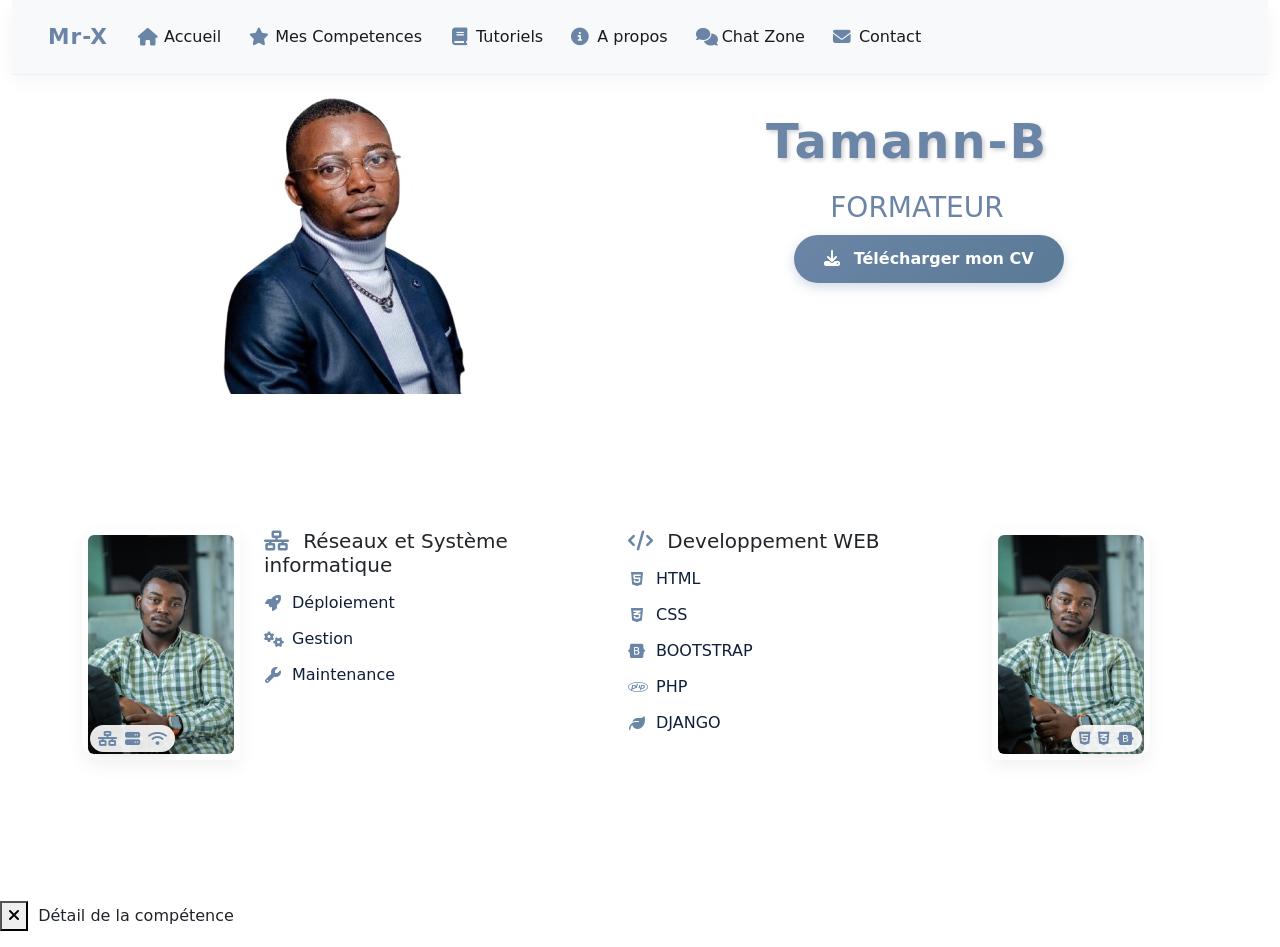
<file: index.html>
<!DOCTYPE html>
<html lang="fr">
<head>
    <meta charset="UTF-8">
    <meta name="viewport" content="width=device-width, initial-scale=1.0">
    <title>Accueil | Mr-X</title>
    <!--insertion du css-->
    <link rel="stylesheet" href="asset/css/bootstrap.min.css">
    <link rel="stylesheet" href="asset/css/style.css">
    <!-- Font Awesome CDN -->
    <link rel="stylesheet" href="https://cdnjs.cloudflare.com/ajax/libs/font-awesome/6.4.0/css/all.min.css">
</head>
<body>
    <!--l'entête de la page-->
    <header class="container-fluid">
        <nav class="navbar navbar-expand-lg bg-body-tertiary">
            <div class="container-fluid">
                <a class="navbar-brand" href="index.html">Mr-X</a>
                <button class="navbar-toggler" type="button" data-bs-toggle="collapse" data-bs-target="#navbarNav" aria-controls="navbarNav" aria-expanded="false" aria-label="Toggle navigation">
                <span class="navbar-toggler-icon"></span>
                </button>
                <div class="collapse navbar-collapse" id="navbarNav">
                <ul class="navbar-nav">
                    <li class="nav-item">
                        <a class="nav-link active" aria-current="page" href="#"><i class="fas fa-home"></i> Accueil</a>
                    </li>
                    <li class="nav-item">
                        <a class="nav-link" href="competence.html"><i class="fas fa-star"></i> Mes Competences</a>
                    </li>
                    <li class="nav-item">
                        <a class="nav-link" href="tuto.html"><i class="fas fa-book"></i> Tutoriels</a>
                    </li>
                    <li class="nav-item">
                        <a class="nav-link " href="apropos.html"><i class="fas fa-info-circle"></i> A propos</a>
                    </li>
                    <li class="nav-item">
                        <a class="nav-link" href="forum.html"><i class="fas fa-comments"></i> Chat Zone</a>
                    </li>
                    <li class="nav-item">
                        <a class="nav-link " href="contact.html"><i class="fas fa-envelope"></i> Contact</a>
                    </li>
                </ul>
                </div>
            </div>
        </nav>
    </header>

    <!--le contenu de la page-->
    <main class="container">
        <!--section de presentation-->
        <section class="presentation row mt-2 mb-2">
            <!--la zone de presentation-->
            <div class="row">
                <div class="col-sm-10 col-md-6 col-lg-6 text-center">
                    <div class="container_profile">
                        <img src="asset/Fichiers/Img/profil.PNG" alt="photo de profile">
                    </div>
                </div>
                <div class="col-sm-10 col-md-6 col-lg-6">
                    <div class="row" style="text-align: center;justify-content: center;align-content: center;margin-top: 30px;">
                        <div class="col-10">
                            <h1>Tamann-B</h1>
                        </div>
                        <div class="col-10 text-center">
                            <div class="profil_content">
                                <h3>
                                    <span>
                                        <span>Formateur</span>
                                        <span>IT support</span>
                                        <span>Dev FreeLance</span>
                                        <span>ingénieur reseau</span>
                                    </span>
                                </h3>
                            </div>
                        </div>

                        <div class="container_btn_cv mt-2 mb-2">
                            <a href="asset/Fichiers/Tamann_B.pdf" download=""><i class="fas fa-download"></i> Télécharger mon CV</a>
                        </div>

                    </div>
                </div>

                <!-- zone des domaines d'expertises-->
                 <div class="row mt-2">
                    <div class="col-sm-12 col-md-12 col-lg-6">
                        <div class="row">
                            <div class="col-sm-12 col-md-6 col-lg-4">
                                <div class="rx_pic">
                                    <img src="asset/Fichiers/Img/tamann.JPG" alt="pic network" class="img-fluid">
                                    <div class="rx_icons">
                                        <i class="fas fa-network-wired" title="Réseaux"></i>
                                        <i class="fas fa-server" title="Serveurs"></i>
                                        <i class="fas fa-wifi" title="Sans-fil"></i>
                                    </div>
                                </div>
                            </div>
                    
                        <div class="col-sm-12 col-md-6 col-lg-8">
                                    <h5><i class="fas fa-network-wired"></i> Réseaux et Système informatique</h5>
                                    <ul>
                                        <li><i class="fas fa-rocket"></i> Déploiement</li>
                                        <li><i class="fas fa-cogs"></i> Gestion</li>
                                        <li><i class="fas fa-wrench"></i> Maintenance</li>
                                    </ul>
                                </div>
                        </div>
                    </div>
                    <div class="col-sm-12 col-md-12 col-lg-6">
                        <div class="row">
                            <div class="col-sm-12 col-md-6 col-lg-8">
                                <h5><i class="fas fa-code"></i> Developpement WEB</h5>
                                <ul>
                                    <li><i class="fab fa-html5"></i> HTML</li>
                                    <li><i class="fab fa-css3-alt"></i> CSS</li>
                                    <li><i class="fab fa-bootstrap"></i> BOOTSTRAP</li>
                                    <li><i class="fab fa-php"></i> PHP</li>
                                    <li><i class="fas fa-leaf"></i> DJANGO</li>
                                </ul>
                            </div>
                            <div class="col-sm-12 col-md-6 col-lg-4">
                                <div class="dev_pic">
                                    <img src="asset/Fichiers/Img/tamann.JPG" alt="pic network" class="img-fluid">
                                    <div class="dev_icons">
                                        <i class="fab fa-html5" title="HTML5"></i>
                                        <i class="fab fa-css3-alt" title="CSS3"></i>
                                        <i class="fab fa-bootstrap" title="Bootstrap"></i>
                                    </div>
                                </div>
                            </div>
                        </div>
                    </div>
                 </div>
            </div>
        </section>
        <!--fin de la section de presentation-->

        <!--section apropos-->
        <section class="container-fluid mt-5 mb-5 apropos_zone d-none">

            <div class="row">
                <div class="col-sm-12 col-md-6 col-lg-6">
                    <h4 class="text-center py-3">Un tour sur ma personne</h4>
                    <p class="px-3">
                        <span class="nom_complet">bembe tamann sage destin</span> <br>
                        premier née d'une famille de trois garçon et une fille, detenteur d'une licence en Télécommuniaction et Réseau. 
                        ayant obtenu un bac en electrotechnique, juste après mon bac je me suis tourné vers le monde des it qui est un domaine très competitif et 
                        evoluant a vitesse grand v d'ou l'importance de toujours faire de son mieux de resté dans la course. <br>   bref parlons un peu de moi maintenant,
                        natif de Pointe noire la ville oceanne du congo brazzaville. 
                    </p>
                </div>
                <div class="col-sm-12 col-md-6 col-lg-6">
                    <div class="img_div">
                        <img src="asset/Fichiers/Img/tmn.PNG" alt="photo taff">
                    </div>
                </div>
            </div>

        </section>
        <!--fin de la section a propos-->
        
        <!--section skils-->
        <section class="container-fluid skils_zone d-none">
            <div class="row">
                <div class="col-10">
                    <img src="asset/Fichiers/Img/tmn.PNG" alt="photo tamann" class="img_fluid">
                    <h4 class="text-center py-2">mes compétences</h4>
                    <p>
                        L’apprentissage n’est jamais finis, chaque jour est un nouveau combat comme le dis le créneau un jour une nouvelle information. 
                        un informaticien est un étudiant a vie donc mon pc 
                        mon carnet mon stylo mes armes a vie 
                    </p>
                </div>
            </div>

            <div class="row mt-2">
                <div class="col-10">
                    <p class="text-center">Tamann B | Mr-X | &copy; Ghost</p>
                </div>
            </div>
        </section>
    </main>

    <!--insertion du js-->
    <script src="asset/js/bootstrap.bundle.min.js"></script>
    <script src="asset/js/main.js"></script>
</body>
</html>
</file>
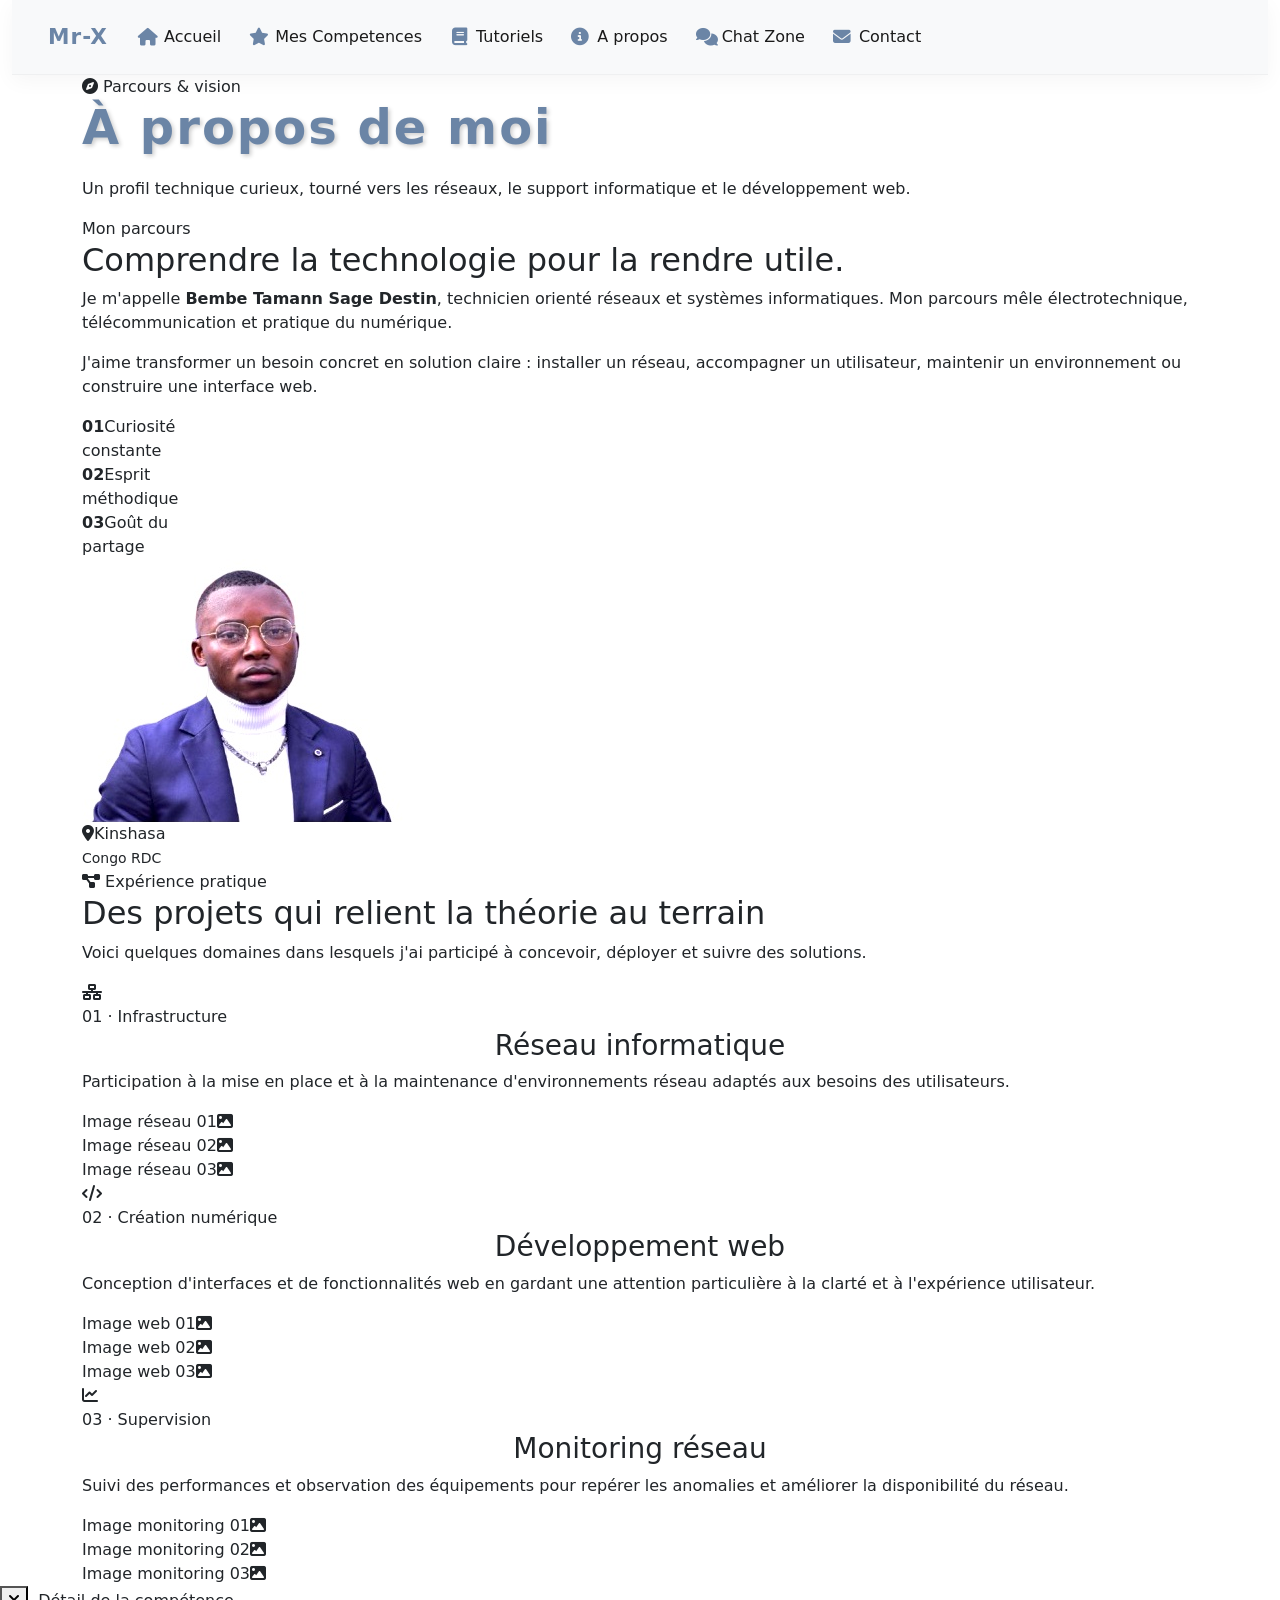
<file: apropos.html>
<!DOCTYPE html>
<html lang="fr">
<head>
    <meta charset="UTF-8">
    <meta name="viewport" content="width=device-width, initial-scale=1.0">
    <title>A propos | Mr-X</title>
    <!--insertion du css-->
    <link rel="stylesheet" href="asset/css/bootstrap.min.css">
    <link rel="stylesheet" href="asset/css/style.css">
    <!-- Font Awesome CDN -->
    <link rel="stylesheet" href="https://cdnjs.cloudflare.com/ajax/libs/font-awesome/6.4.0/css/all.min.css">
</head>
<body>
    <!--l'entête de la page-->
    <header class="container-fluid">
        <nav class="navbar navbar-expand-lg bg-body-tertiary">
            <div class="container-fluid">
                <a class="navbar-brand" href="index.html">Mr-X</a>
                <button class="navbar-toggler" type="button" data-bs-toggle="collapse" data-bs-target="#navbarNav" aria-controls="navbarNav" aria-expanded="false" aria-label="Toggle navigation">
                <span class="navbar-toggler-icon"></span>
                </button>
                <div class="collapse navbar-collapse" id="navbarNav">
                <ul class="navbar-nav">
                    <li class="nav-item">
                        <a class="nav-link active" aria-current="page" href="index.html"><i class="fas fa-home"></i> Accueil</a>
                    </li>
                    <li class="nav-item">
                        <a class="nav-link" href="competence.html"><i class="fas fa-star"></i> Mes Competences</a>
                    </li>
                    <li class="nav-item">
                        <a class="nav-link" href="tuto.html"><i class="fas fa-book"></i> Tutoriels</a>
                    </li>
                    <li class="nav-item">
                        <a class="nav-link " href="#"><i class="fas fa-info-circle"></i> A propos</a>
                    </li>
                    <li class="nav-item">
                        <a class="nav-link" href="forum.html"><i class="fas fa-comments"></i> Chat Zone</a>
                    </li>
                    <li class="nav-item">
                        <a class="nav-link " href="contact.html"><i class="fas fa-envelope"></i> Contact</a>
                    </li>
                </ul>
                </div>
            </div>
        </nav>
    </header>

    <!--le contenu de la page-->
    <main class="container inner-page about-page">
        <section class="page-intro">
            <span class="section-kicker"><i class="fas fa-compass"></i> Parcours &amp; vision</span>
            <h1>À propos de moi</h1>
            <p>Un profil technique curieux, tourné vers les réseaux, le support informatique et le développement web.</p>
        </section>
        <section class="about-layout">
            <div class="about-copy content-panel">
                <span class="panel-label">Mon parcours</span>
                <h2>Comprendre la technologie pour la rendre utile.</h2>
                <p>Je m'appelle <strong>Bembe Tamann Sage Destin</strong>, technicien orienté réseaux et systèmes informatiques. Mon parcours mêle électrotechnique, télécommunication et pratique du numérique.</p>
                <p>J'aime transformer un besoin concret en solution claire : installer un réseau, accompagner un utilisateur, maintenir un environnement ou construire une interface web.</p>
                <div class="about-facts">
                    <div><strong>01</strong><span>Curiosité<br>constante</span></div>
                    <div><strong>02</strong><span>Esprit<br>méthodique</span></div>
                    <div><strong>03</strong><span>Goût du<br>partage</span></div>
                </div>
            </div>
            <div class="about-visual">
                <img src="asset/Fichiers/Img/tmn.PNG" alt="Tamann au travail">
                <div class="visual-note"><i class="fas fa-map-marker-alt"></i><span>Kinshasa<br><small>Congo RDC</small></span></div>
            </div>
        </section>

        <section class="projects-section" aria-labelledby="projects-title">
            <div class="projects-heading">
                <div>
                    <span class="section-kicker"><i class="fas fa-diagram-project"></i> Expérience pratique</span>
                    <h2 id="projects-title">Des projets qui relient la théorie au terrain</h2>
                </div>
                <p>Voici quelques domaines dans lesquels j'ai participé à concevoir, déployer et suivre des solutions.</p>
            </div>

            <div class="project-domain">
                <div class="project-domain-heading">
                    <span class="project-domain-icon"><i class="fas fa-network-wired"></i></span>
                    <div><span class="panel-label">01 · Infrastructure</span><h3>Réseau informatique</h3><p>Participation à la mise en place et à la maintenance d'environnements réseau adaptés aux besoins des utilisateurs.</p></div>
                </div>
                <div class="project-image-grid">
                    <div class="project-image-slot"><span>Image réseau 01</span><i class="fas fa-image"></i></div>
                    <div class="project-image-slot"><span>Image réseau 02</span><i class="fas fa-image"></i></div>
                    <div class="project-image-slot"><span>Image réseau 03</span><i class="fas fa-image"></i></div>
                </div>
            </div>

            <div class="project-domain">
                <div class="project-domain-heading">
                    <span class="project-domain-icon"><i class="fas fa-code"></i></span>
                    <div><span class="panel-label">02 · Création numérique</span><h3>Développement web</h3><p>Conception d'interfaces et de fonctionnalités web en gardant une attention particulière à la clarté et à l'expérience utilisateur.</p></div>
                </div>
                <div class="project-image-grid">
                    <div class="project-image-slot"><span>Image web 01</span><i class="fas fa-image"></i></div>
                    <div class="project-image-slot"><span>Image web 02</span><i class="fas fa-image"></i></div>
                    <div class="project-image-slot"><span>Image web 03</span><i class="fas fa-image"></i></div>
                </div>
            </div>

            <div class="project-domain">
                <div class="project-domain-heading">
                    <span class="project-domain-icon"><i class="fas fa-chart-line"></i></span>
                    <div><span class="panel-label">03 · Supervision</span><h3>Monitoring réseau</h3><p>Suivi des performances et observation des équipements pour repérer les anomalies et améliorer la disponibilité du réseau.</p></div>
                </div>
                <div class="project-image-grid">
                    <div class="project-image-slot"><span>Image monitoring 01</span><i class="fas fa-image"></i></div>
                    <div class="project-image-slot"><span>Image monitoring 02</span><i class="fas fa-image"></i></div>
                    <div class="project-image-slot"><span>Image monitoring 03</span><i class="fas fa-image"></i></div>
                </div>
            </div>
        </section>
    </main>

    <!--insertion du js-->
    <script src="asset/js/bootstrap.bundle.min.js"></script>
    <script src="asset/js/main.js"></script>
</body>
</html>
</file>
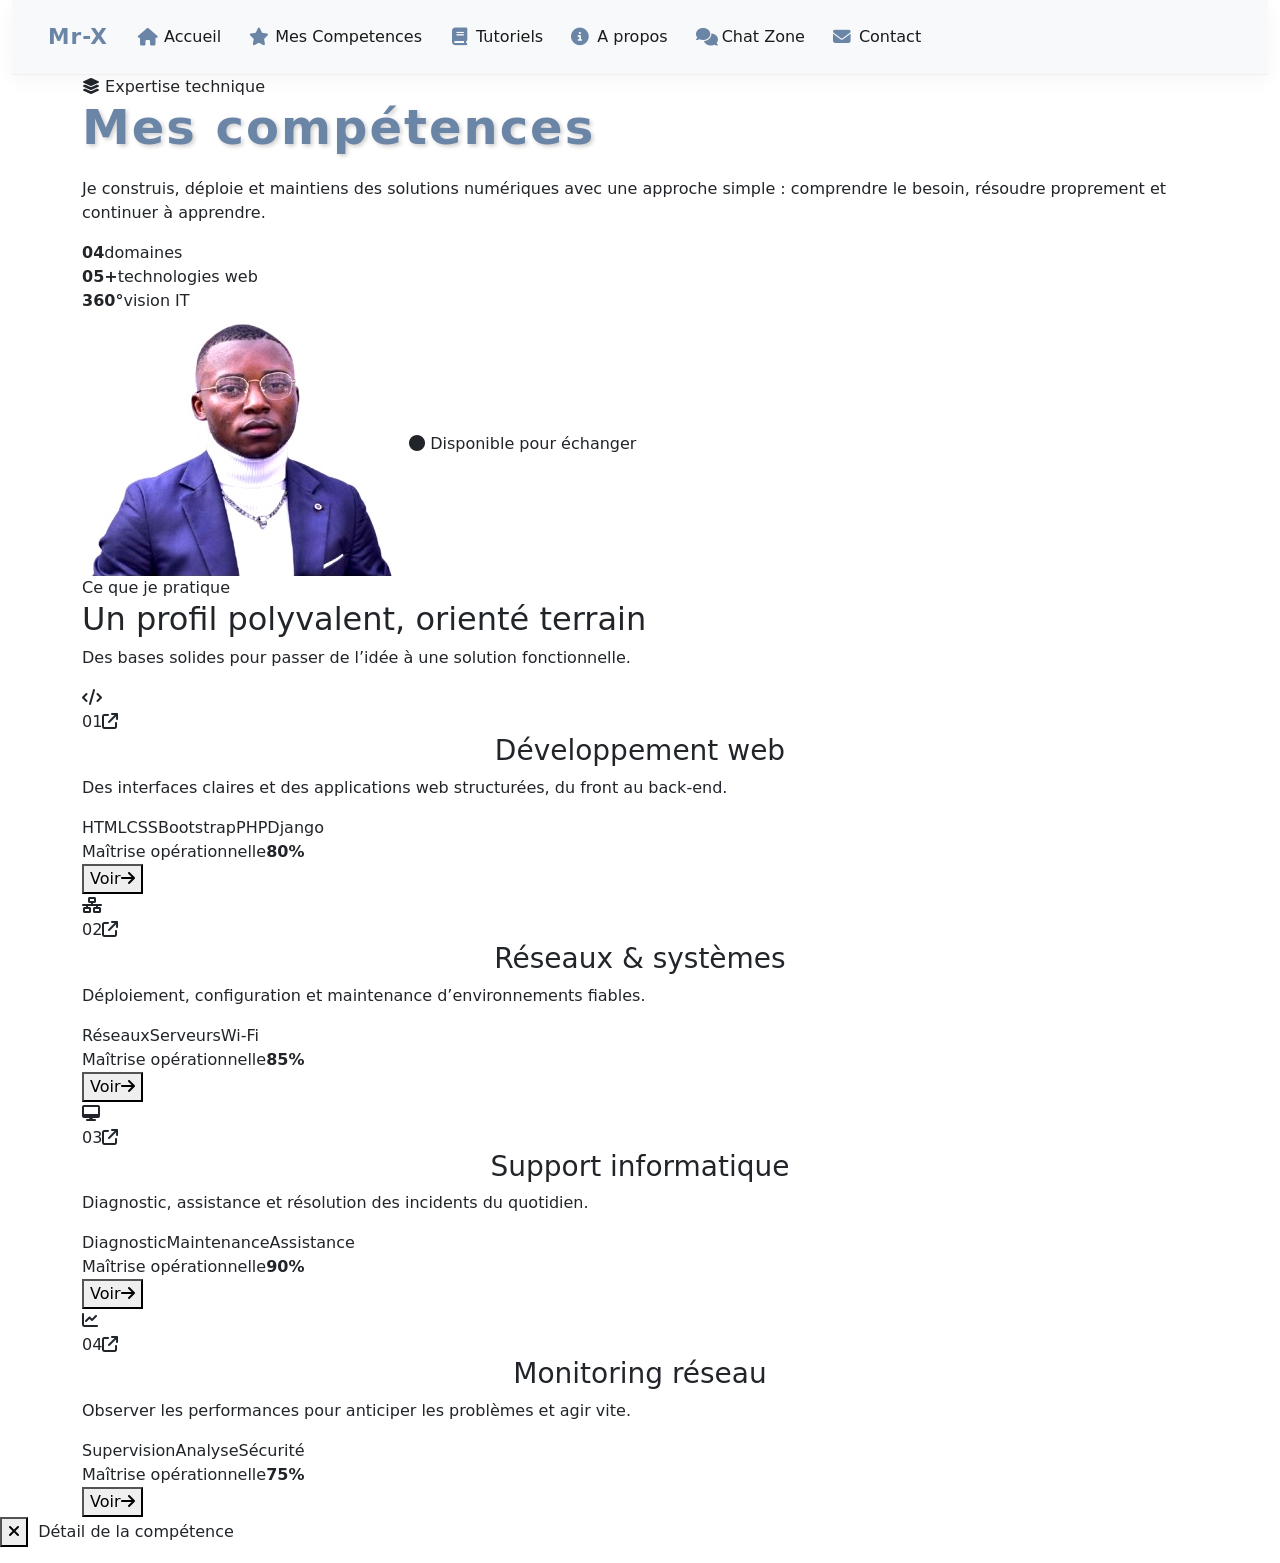
<file: competence.html>
<!DOCTYPE html>
<html lang="fr">
<head>
    <meta charset="UTF-8">
    <meta name="viewport" content="width=device-width, initial-scale=1.0">
    <title>Compétences | Mr-X</title>
    <!--insertion du css-->
    <link rel="stylesheet" href="asset/css/bootstrap.min.css">
    <link rel="stylesheet" href="asset/css/style.css">
    <!-- Font Awesome CDN -->
    <link rel="stylesheet" href="https://cdnjs.cloudflare.com/ajax/libs/font-awesome/6.4.0/css/all.min.css">
</head>
<body class="competences-page">
    <!--l'entête de la page-->
    <header class="container-fluid">
        <nav class="navbar navbar-expand-lg bg-body-tertiary">
            <div class="container-fluid">
                <a class="navbar-brand" href="index.html">Mr-X</a>
                <button class="navbar-toggler" type="button" data-bs-toggle="collapse" data-bs-target="#navbarNav" aria-controls="navbarNav" aria-expanded="false" aria-label="Toggle navigation">
                <span class="navbar-toggler-icon"></span>
                </button>
                <div class="collapse navbar-collapse" id="navbarNav">
                <ul class="navbar-nav">
                    <li class="nav-item">
                        <a class="nav-link" href="index.html"><i class="fas fa-home"></i> Accueil</a>
                    </li>
                    <li class="nav-item">
                        <a class="nav-link active" aria-current="page" href="#"><i class="fas fa-star"></i> Mes Competences</a>
                    </li>
                    <li class="nav-item">
                        <a class="nav-link" href="tuto.html"><i class="fas fa-book"></i> Tutoriels</a>
                    </li>
                    <li class="nav-item">
                        <a class="nav-link " href="apropos.html"><i class="fas fa-info-circle"></i> A propos</a>
                    </li>
                    <li class="nav-item">
                        <a class="nav-link" href="forum.html"><i class="fas fa-comments"></i> Chat Zone</a>
                    </li>
                    <li class="nav-item">
                        <a class="nav-link " href="contact.html"><i class="fas fa-envelope"></i> Contact</a>
                    </li>
                </ul>
                </div>
            </div>
        </nav>
    </header>

    <!--le contenu de la page-->
    <main class="container competences-content">
        <section class="competences-hero">
            <div class="competences-hero-copy">
                <span class="section-kicker"><i class="fas fa-layer-group"></i> Expertise technique</span>
                <h1>Mes compétences</h1>
                <p>
                    Je construis, déploie et maintiens des solutions numériques avec une approche simple :
                    comprendre le besoin, résoudre proprement et continuer à apprendre.
                </p>
                <div class="competences-stats" aria-label="Résumé des compétences">
                    <div><strong>04</strong><span>domaines</span></div>
                    <div><strong>05+</strong><span>technologies web</span></div>
                    <div><strong>360°</strong><span>vision IT</span></div>
                </div>
            </div>
            <div class="competences-portrait">
                <div class="portrait-ring"></div>
                <img src="asset/Fichiers/Img/tmn.PNG" alt="Portrait de Tamann">
                <span class="portrait-label"><i class="fas fa-circle"></i> Disponible pour échanger</span>
            </div>
        </section>

        <section class="skills-section" aria-labelledby="skills-title">
            <div class="skills-heading">
                <div>
                    <span class="section-kicker">Ce que je pratique</span>
                    <h2 id="skills-title">Un profil polyvalent, orienté terrain</h2>
                </div>
                <p>Des bases solides pour passer de l’idée à une solution fonctionnelle.</p>
            </div>

            <div class="skills-grid">
                <article class="skill-card skill-card-featured">
                    <div class="skill-icon"><i class="fas fa-code"></i></div>
                    <div class="skill-card-top"><span>01</span><i class="fas fa-arrow-up-right-from-square"></i></div>
                    <h3>Développement web</h3>
                    <p>Des interfaces claires et des applications web structurées, du front au back-end.</p>
                    <div class="skill-tags"><span>HTML</span><span>CSS</span><span>Bootstrap</span><span>PHP</span><span>Django</span></div>
                    <div class="skill-level"><span>Maîtrise opérationnelle</span><strong>80%</strong><b><i style="width: 80%"></i></b></div>
                    <button class="skill-card-action" type="button"><span>Voir</span><i class="fas fa-arrow-right"></i></button>
                </article>

                <article class="skill-card">
                    <div class="skill-icon"><i class="fas fa-network-wired"></i></div>
                    <div class="skill-card-top"><span>02</span><i class="fas fa-arrow-up-right-from-square"></i></div>
                    <h3>Réseaux & systèmes</h3>
                    <p>Déploiement, configuration et maintenance d’environnements fiables.</p>
                    <div class="skill-tags"><span>Réseaux</span><span>Serveurs</span><span>Wi-Fi</span></div>
                    <div class="skill-level"><span>Maîtrise opérationnelle</span><strong>85%</strong><b><i style="width: 85%"></i></b></div>
                    <button class="skill-card-action" type="button"><span>Voir</span><i class="fas fa-arrow-right"></i></button>
                </article>

                <article class="skill-card">
                    <div class="skill-icon"><i class="fas fa-desktop"></i></div>
                    <div class="skill-card-top"><span>03</span><i class="fas fa-arrow-up-right-from-square"></i></div>
                    <h3>Support informatique</h3>
                    <p>Diagnostic, assistance et résolution des incidents du quotidien.</p>
                    <div class="skill-tags"><span>Diagnostic</span><span>Maintenance</span><span>Assistance</span></div>
                    <div class="skill-level"><span>Maîtrise opérationnelle</span><strong>90%</strong><b><i style="width: 90%"></i></b></div>
                    <button class="skill-card-action" type="button"><span>Voir</span><i class="fas fa-arrow-right"></i></button>
                </article>

                <article class="skill-card">
                    <div class="skill-icon"><i class="fas fa-chart-line"></i></div>
                    <div class="skill-card-top"><span>04</span><i class="fas fa-arrow-up-right-from-square"></i></div>
                    <h3>Monitoring réseau</h3>
                    <p>Observer les performances pour anticiper les problèmes et agir vite.</p>
                    <div class="skill-tags"><span>Supervision</span><span>Analyse</span><span>Sécurité</span></div>
                    <div class="skill-level"><span>Maîtrise opérationnelle</span><strong>75%</strong><b><i style="width: 75%"></i></b></div>
                    <button class="skill-card-action" type="button"><span>Voir</span><i class="fas fa-arrow-right"></i></button>
                </article>
            </div>
        </section>
    </main>

    <!--insertion du js-->
    <script src="asset/js/bootstrap.bundle.min.js"></script>
    <script src="asset/js/main.js"></script>
</body>
</html>
</file>
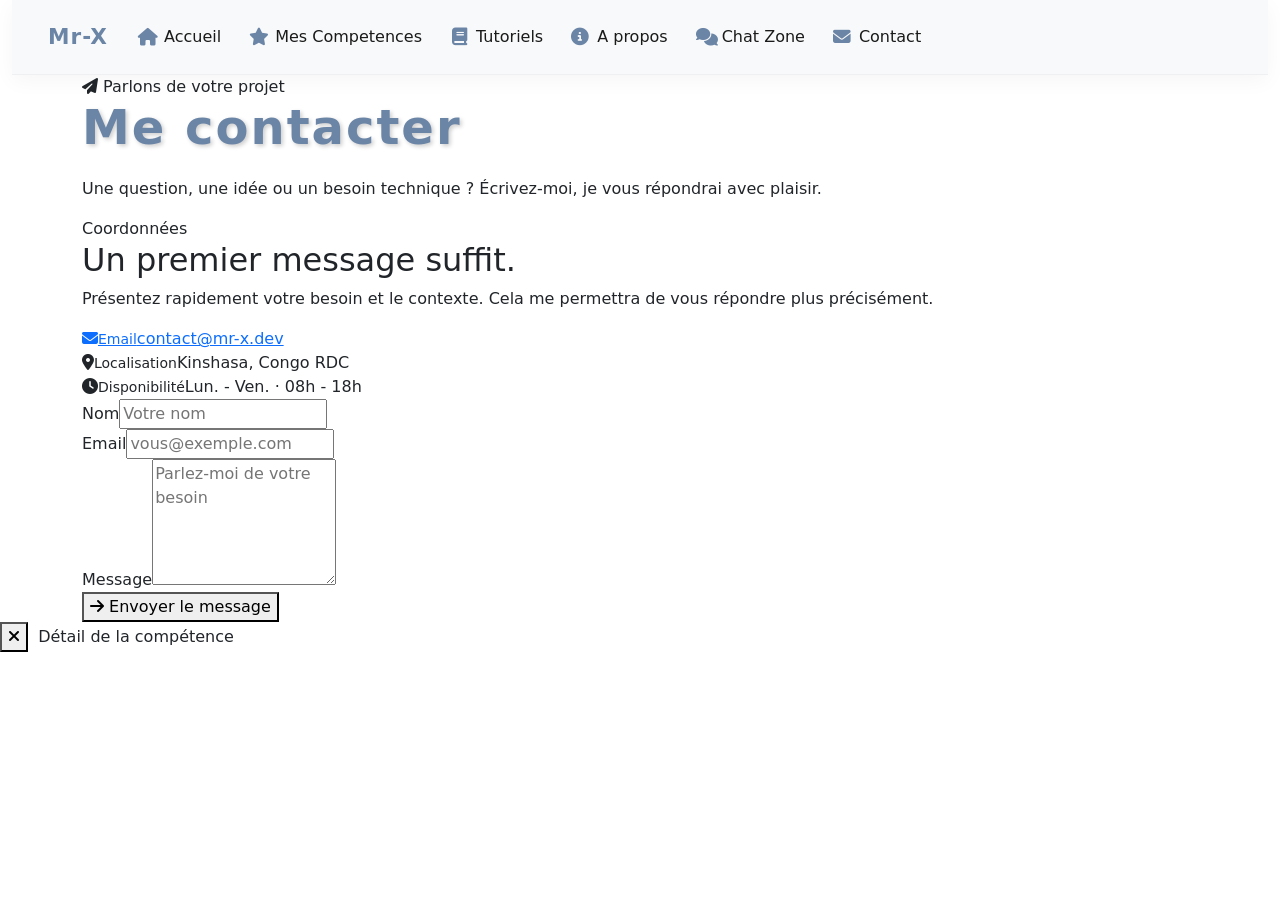
<file: contact.html>
<!DOCTYPE html>
<html lang="fr">
<head>
    <meta charset="UTF-8">
    <meta name="viewport" content="width=device-width, initial-scale=1.0">
    <title>Contact | Mr-X</title>
    <!--insertion du css-->
    <link rel="stylesheet" href="asset/css/bootstrap.min.css">
    <link rel="stylesheet" href="asset/css/style.css">
    <!-- Font Awesome CDN -->
    <link rel="stylesheet" href="https://cdnjs.cloudflare.com/ajax/libs/font-awesome/6.4.0/css/all.min.css">
</head>
<body>
    <!--l'entête de la page-->
    <header class="container-fluid">
        <nav class="navbar navbar-expand-lg bg-body-tertiary">
            <div class="container-fluid">
                <a class="navbar-brand" href="index.html">Mr-X</a>
                <button class="navbar-toggler" type="button" data-bs-toggle="collapse" data-bs-target="#navbarNav" aria-controls="navbarNav" aria-expanded="false" aria-label="Toggle navigation">
                <span class="navbar-toggler-icon"></span>
                </button>
                <div class="collapse navbar-collapse" id="navbarNav">
                <ul class="navbar-nav">
                    <li class="nav-item">
                        <a class="nav-link active" aria-current="page" href="index.html"><i class="fas fa-home"></i> Accueil</a>
                    </li>
                    <li class="nav-item">
                        <a class="nav-link" href="competence.html"><i class="fas fa-star"></i> Mes Competences</a>
                    </li>
                    <li class="nav-item">
                        <a class="nav-link" href="tuto.html"><i class="fas fa-book"></i> Tutoriels</a>
                    </li>
                    <li class="nav-item">
                        <a class="nav-link " href="apropos.html"><i class="fas fa-info-circle"></i> A propos</a>
                    </li>
                    <li class="nav-item">
                        <a class="nav-link" href="forum.html"><i class="fas fa-comments"></i> Chat Zone</a>
                    </li>
                    <li class="nav-item">
                        <a class="nav-link " href="#"><i class="fas fa-envelope"></i> Contact</a>
                    </li>
                </ul>
                </div>
            </div>
        </nav>
    </header>

    <!--le contenu de la page-->
    <main class="container inner-page contact-page">
        <section class="page-intro">
            <span class="section-kicker"><i class="fas fa-paper-plane"></i> Parlons de votre projet</span>
            <h1>Me contacter</h1>
            <p>Une question, une idée ou un besoin technique ? Écrivez-moi, je vous répondrai avec plaisir.</p>
        </section>
        <section class="contact-layout">
            <div class="contact-details content-panel">
                <span class="panel-label">Coordonnées</span>
                <h2>Un premier message suffit.</h2>
                <p>Présentez rapidement votre besoin et le contexte. Cela me permettra de vous répondre plus précisément.</p>
                <a class="contact-line" href="mailto:contact@mr-x.dev"><i class="fas fa-envelope"></i><span><small>Email</small>contact@mr-x.dev</span></a>
                <div class="contact-line"><i class="fas fa-location-dot"></i><span><small>Localisation</small>Kinshasa, Congo RDC</span></div>
                <div class="contact-line"><i class="fas fa-clock"></i><span><small>Disponibilité</small>Lun. - Ven. · 08h - 18h</span></div>
            </div>
            <form class="contact-form content-panel" action="mailto:contact@mr-x.dev" method="post" enctype="text/plain">
                <div class="form-row"><label for="name">Nom</label><input id="name" name="name" type="text" placeholder="Votre nom" required></div>
                <div class="form-row"><label for="email">Email</label><input id="email" name="email" type="email" placeholder="vous@exemple.com" required></div>
                <div class="form-row"><label for="message">Message</label><textarea id="message" name="message" rows="5" placeholder="Parlez-moi de votre besoin" required></textarea></div>
                <button class="primary-action" type="submit"><i class="fas fa-arrow-right"></i> Envoyer le message</button>
            </form>
        </section>
    </main>

    <!--insertion du js-->
    <script src="asset/js/bootstrap.bundle.min.js"></script>
    <script src="asset/js/main.js"></script>
</body>
</html>
</file>
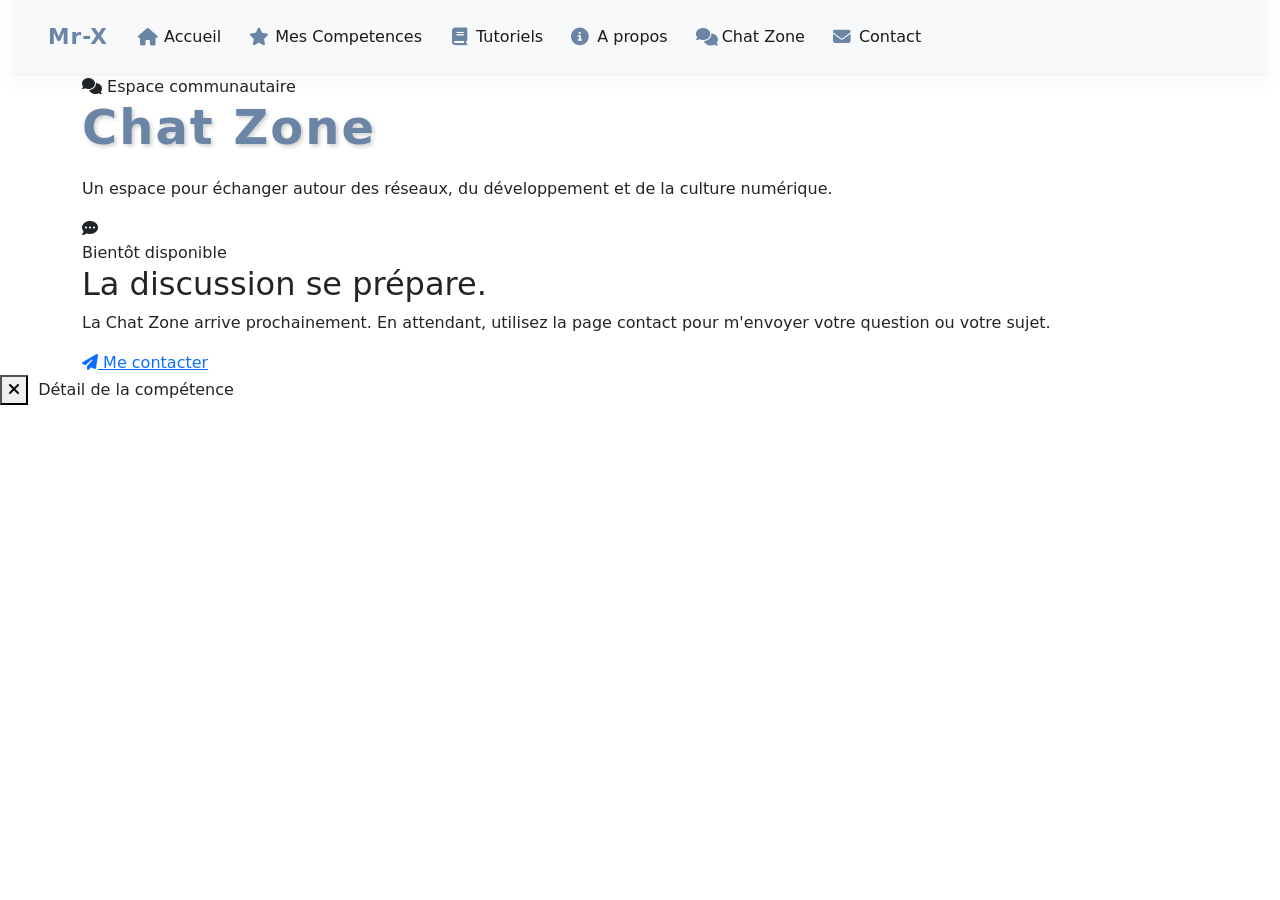
<file: forum.html>
<!DOCTYPE html>
<html lang="fr">
<head>
    <meta charset="UTF-8">
    <meta name="viewport" content="width=device-width, initial-scale=1.0">
    <title>Chat Zone | Mr-X</title>
    <!--insertion du css-->
    <link rel="stylesheet" href="asset/css/bootstrap.min.css">
    <link rel="stylesheet" href="asset/css/style.css">
    <!-- Font Awesome CDN -->
    <link rel="stylesheet" href="https://cdnjs.cloudflare.com/ajax/libs/font-awesome/6.4.0/css/all.min.css">
</head>
<body>
    <!--l'entête de la page-->
    <header class="container-fluid">
        <nav class="navbar navbar-expand-lg bg-body-tertiary">
            <div class="container-fluid">
                <a class="navbar-brand" href="index.html">Mr-X</a>
                <button class="navbar-toggler" type="button" data-bs-toggle="collapse" data-bs-target="#navbarNav" aria-controls="navbarNav" aria-expanded="false" aria-label="Toggle navigation">
                <span class="navbar-toggler-icon"></span>
                </button>
                <div class="collapse navbar-collapse" id="navbarNav">
                <ul class="navbar-nav">
                    <li class="nav-item">
                        <a class="nav-link active" aria-current="page" href="index.html"><i class="fas fa-home"></i> Accueil</a>
                    </li>
                    <li class="nav-item">
                        <a class="nav-link" href="competence.html"><i class="fas fa-star"></i> Mes Competences</a>
                    </li>
                    <li class="nav-item">
                        <a class="nav-link" href="tuto.html"><i class="fas fa-book"></i> Tutoriels</a>
                    </li>
                    <li class="nav-item">
                        <a class="nav-link " href="apropos.html"><i class="fas fa-info-circle"></i> A propos</a>
                    </li>
                    <li class="nav-item">
                        <a class="nav-link active" aria-current="page" href="#"><i class="fas fa-comments"></i> Chat Zone</a>
                    </li>
                    <li class="nav-item">
                        <a class="nav-link " href="contact.html"><i class="fas fa-envelope"></i> Contact</a>
                    </li>
                </ul>
                </div>
            </div>
        </nav>
    </header>

    <!--le contenu de la page-->
    <main class="container inner-page forum-page">
        <section class="page-intro">
            <span class="section-kicker"><i class="fas fa-comments"></i> Espace communautaire</span>
            <h1>Chat Zone</h1>
            <p>Un espace pour échanger autour des réseaux, du développement et de la culture numérique.</p>
        </section>
        <section class="coming-soon content-panel">
            <div class="coming-soon-icon"><i class="fas fa-comment-dots"></i></div>
            <div><span class="panel-label">Bientôt disponible</span><h2>La discussion se prépare.</h2><p>La Chat Zone arrive prochainement. En attendant, utilisez la page contact pour m'envoyer votre question ou votre sujet.</p><a class="primary-action" href="contact.html"><i class="fas fa-paper-plane"></i> Me contacter</a></div>
        </section>
    </main>

    <!--insertion du js-->
    <script src="asset/js/bootstrap.bundle.min.js"></script>
    <script src="asset/js/main.js"></script>
</body>
</html>
</file>
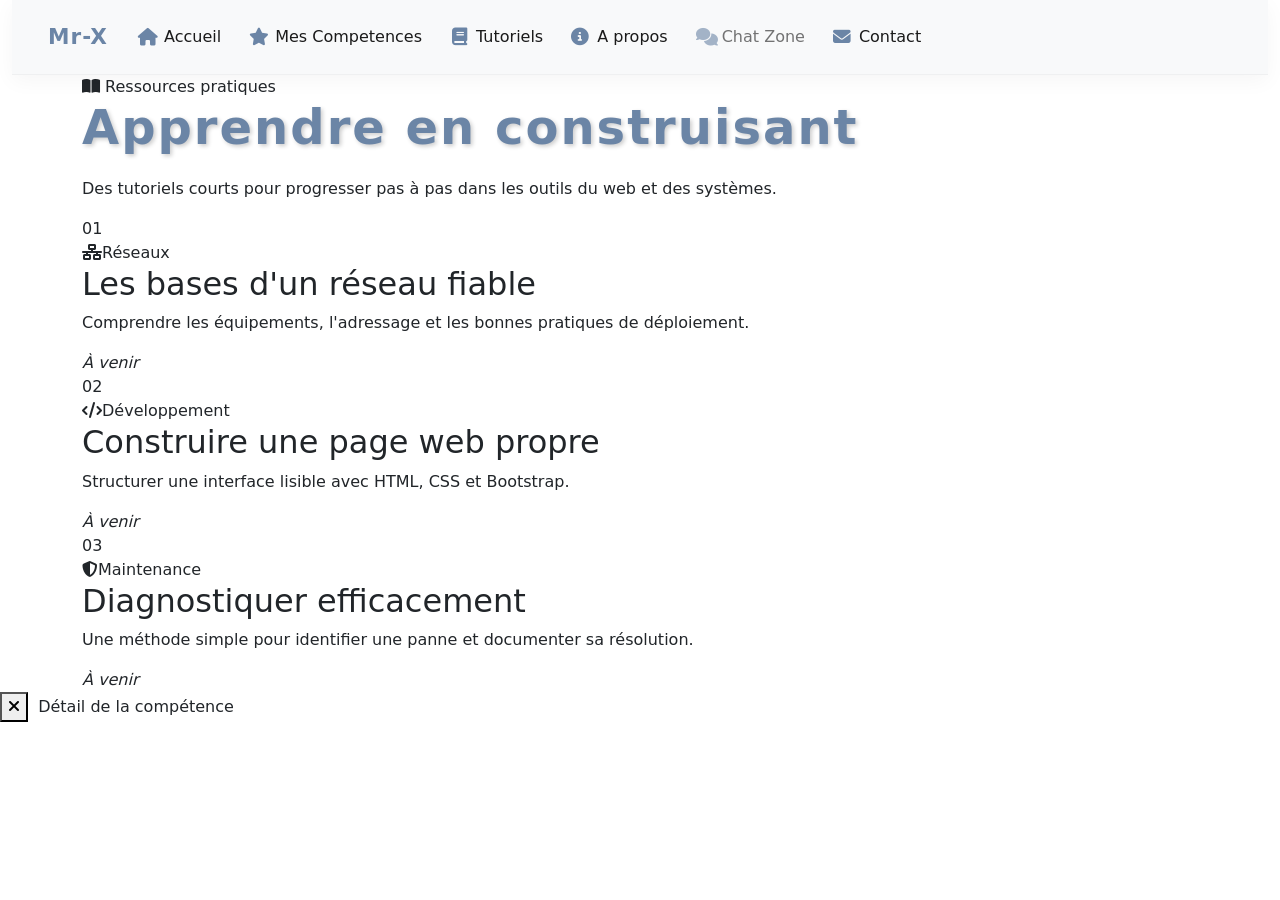
<file: tuto.html>
<!DOCTYPE html>
<html lang="fr">
<head>
    <meta charset="UTF-8">
    <meta name="viewport" content="width=device-width, initial-scale=1.0">
    <title>Tutoriels | Mr-X</title>
    <!--insertion du css-->
    <link rel="stylesheet" href="asset/css/bootstrap.min.css">
    <link rel="stylesheet" href="asset/css/style.css">
    <!-- Font Awesome CDN -->
    <link rel="stylesheet" href="https://cdnjs.cloudflare.com/ajax/libs/font-awesome/6.4.0/css/all.min.css">
</head>
<body>
    <!--l'entête de la page-->
    <header class="container-fluid">
        <nav class="navbar navbar-expand-lg bg-body-tertiary">
            <div class="container-fluid">
                <a class="navbar-brand" href="index.html">Mr-X</a>
                <button class="navbar-toggler" type="button" data-bs-toggle="collapse" data-bs-target="#navbarNav" aria-controls="navbarNav" aria-expanded="false" aria-label="Toggle navigation">
                <span class="navbar-toggler-icon"></span>
                </button>
                <div class="collapse navbar-collapse" id="navbarNav">
                <ul class="navbar-nav">
                    <li class="nav-item">
                        <a class="nav-link active" aria-current="page" href="index.html"><i class="fas fa-home"></i> Accueil</a>
                    </li>
                    <li class="nav-item">
                        <a class="nav-link" href="competence.html"><i class="fas fa-star"></i> Mes Competences</a>
                    </li>
                    <li class="nav-item">
                        <a class="nav-link active" aria-current="page" href="#"><i class="fas fa-book"></i> Tutoriels</a>
                    </li>
                    <li class="nav-item">
                        <a class="nav-link " href="apropos.html"><i class="fas fa-info-circle"></i> A propos</a>
                    </li>
                    <li class="nav-item">
                        <a class="nav-link disabled" href="forum.html"><i class="fas fa-comments"></i> Chat Zone</a>
                    </li>
                    <li class="nav-item">
                        <a class="nav-link " href="contact.html"><i class="fas fa-envelope"></i> Contact</a>
                    </li>
                </ul>
                </div>
            </div>
        </nav>
    </header>

    <!--le contenu de la page-->
    <main class="container inner-page tutorials-page">
        <section class="page-intro">
            <span class="section-kicker"><i class="fas fa-book-open"></i> Ressources pratiques</span>
            <h1>Apprendre en construisant</h1>
            <p>Des tutoriels courts pour progresser pas à pas dans les outils du web et des systèmes.</p>
        </section>
        <section class="tutorial-grid">
            <article class="tutorial-card"><div class="tutorial-number">01</div><i class="fas fa-network-wired"></i><span>Réseaux</span><h2>Les bases d'un réseau fiable</h2><p>Comprendre les équipements, l'adressage et les bonnes pratiques de déploiement.</p><em>À venir</em></article>
            <article class="tutorial-card"><div class="tutorial-number">02</div><i class="fas fa-code"></i><span>Développement</span><h2>Construire une page web propre</h2><p>Structurer une interface lisible avec HTML, CSS et Bootstrap.</p><em>À venir</em></article>
            <article class="tutorial-card"><div class="tutorial-number">03</div><i class="fas fa-shield-halved"></i><span>Maintenance</span><h2>Diagnostiquer efficacement</h2><p>Une méthode simple pour identifier une panne et documenter sa résolution.</p><em>À venir</em></article>
        </section>
    </main>

    <!--insertion du js-->
    <script src="asset/js/bootstrap.bundle.min.js"></script>
    <script src="asset/js/main.js"></script>
</body>
</html>
</file>
<file: asset/css/style.css>
/* sytle de la banière
    la section de presentation
*/

/* les variables des couleurs*/
:root{
    --linkcolor:#1a1a1a;
    --text_couleur:#0f1e3a;
    --bouton_couleur:#6b85a6;
}
.presentation
{
    height: 90vh;
}

.container_profile
{}

.container_btn_cv
{
    padding-left: 10%;
}

.container_btn_cv a
{
    text-decoration: none;
    font-size: 16px;
    background: linear-gradient(135deg, var(--bouton_couleur) 0%, #5a7a96 100%);
    color: white;
    font-weight: 600;
    border: none;
    padding: 12px 30px;
    border-radius: 25px;
    display: inline-block;
    transition: all 0.3s ease;
    box-shadow: 0 4px 12px rgba(107, 133, 166, 0.3);
}

.container_btn_cv a:hover
{
    transform: translateY(-3px);
    box-shadow: 0 8px 20px rgba(107, 133, 166, 0.5);
    background: linear-gradient(135deg, #5a7a96 0%, var(--bouton_couleur) 100%);
}

/* la zone de titre est carousel skils*/
.profil_content
{

}
h3
{
    display: flex;
    align-items: center;
    justify-content: center;
}
h3 > span
{
    position: relative;
    display: inline-block;
    vertical-align: bottom;
    overflow: hidden;
    height: 1em;
    padding-left: 20px;
}

h3 > span > span
{
    display: block;
    animation: roule 25s infinite ease;
    text-transform: uppercase;
    color: var(--bouton_couleur);
}

@keyframes roule
{
    0%{
        transform: translateY(0%);
    }

    25%{
        transform: translateY(-100%);
    }

    50%{
        transform: translateY(-200%);
    }

    75%{
        transform: translateY(-300%);
    }
    100%{
        transform: translateY(-400%);
    }
}

h1 {
    font-size: 3rem;
    font-weight: 700;
    color: var(--bouton_couleur);
    text-shadow: 2px 2px 4px rgba(0, 0, 0, 0.2);
    letter-spacing: 2px;
    margin-bottom: 20px;
}

.rx_pic{
    position: relative;
    border-bottom-left-radius: 20px;
    border-top-left-radius: 20px;
    overflow: hidden;
    padding: 6px;
    background: #ffffff;
    display: inline-block;
    box-shadow: 0 6px 18px rgba(0,0,0,0.06);
}

.rx_pic img{
    display: block;
    width: 100%;
    height: auto;
    border-radius: 6px;
}

.rx_icons{
    position: absolute;
    left: 8px;
    bottom: 8px;
    display: flex;
    gap: 8px;
    background: rgba(255,255,255,0.9);
    padding: 6px 8px;
    border-radius: 20px;
    box-shadow: 0 6px 12px rgba(0,0,0,0.08);
}

.rx_icons i{
    color: var(--bouton_couleur);
    font-size: 0.95rem;
}

.dev_pic{
    position: relative;
    overflow: hidden;
    padding: 6px;
    background: #ffffff;
    border-bottom-right-radius: 20px;
    border-top-right-radius: 20px;
    display: inline-block;
    box-shadow: 0 6px 18px rgba(0,0,0,0.06);
}

.dev_pic img{
    display: block;
    width: 100%;
    height: auto;
    border-radius: 6px;
    transition: transform 0.25s ease;
}

.dev_icons{
    position: absolute;
    right: 8px;
    bottom: 8px;
    display: flex;
    gap: 8px;
    background: rgba(255,255,255,0.9);
    padding: 6px 8px;
    border-radius: 20px;
    box-shadow: 0 6px 12px rgba(0,0,0,0.08);
}

.dev_icons i{
    color: var(--bouton_couleur);
    font-size: 0.95rem;
    transition: transform 0.18s ease, color 0.18s ease;
}

.dev_pic:hover img{
    transform: scale(1.03);
}

.dev_icons i:hover{
    color: #3a5578;
    transform: translateY(-2px);
}

/* Styles pour les icônes de navigation */
.nav-link i {
    margin-right: 8px;
    font-size: 1.1rem;
}

.nav-link {
    display: flex;
    align-items: center;
}

/* Titles and lists icons */
h5 i {
    margin-right: 8px;
    color: var(--bouton_couleur);
}

ul {
    list-style: none;
    padding: 0;
    margin: 0;
}

ul li {
    display: flex;
    align-items: center;
    gap: 10px;
    padding: 6px 0;
    color: var(--text_couleur);
}

ul li i {
    color: var(--bouton_couleur);
    width: 18px;
    text-align: center;
}

.container_btn_cv a i {
    margin-right: 8px;
}

/* Navbar improvements */
.navbar{
    background: #ffffff;
    box-shadow: 0 6px 20px rgba(0,0,0,0.04);
    border-bottom: 1px solid rgba(26,26,26,0.04);
}
.navbar-brand{
    color: var(--bouton_couleur);
    font-weight: 800;
    letter-spacing: 1px;
    font-size: 1.35rem;
}
.navbar-nav .nav-link{
    padding: 0.6rem 0.9rem;
    margin: 0 6px;
    border-radius: 8px;
    color: var(--linkcolor) !important;
    transition: background 0.18s ease, color 0.18s ease, transform 0.12s ease;
}
.navbar-nav .nav-link:hover{
    background: rgba(106,133,166,0.06);
    color: var(--bouton_couleur) !important;
    transform: translateY(-2px);
}
.navbar-nav .nav-link.disabled{
    opacity: 0.6;
}
.navbar-toggler{
    border: none;
}
.navbar-toggler:focus{
    box-shadow: none;
}

@media (min-width: 992px){
    .navbar{
        padding: 0.6rem 1.5rem;
    }
}

/*
    fin de la première section
    toutes les sections serons de même taille et 
    aurons un toogle de display
*/

.apropos_zone
{
    height: 90vh;
    padding-top: 20%;
    text-transform: lowercase;
    overflow: hidden;
}

.nom_complet
{
    text-transform: capitalize;
    text-align: justify;
    align-items: center;
    justify-content: center;
    font-size: 25px;
}
</file>
